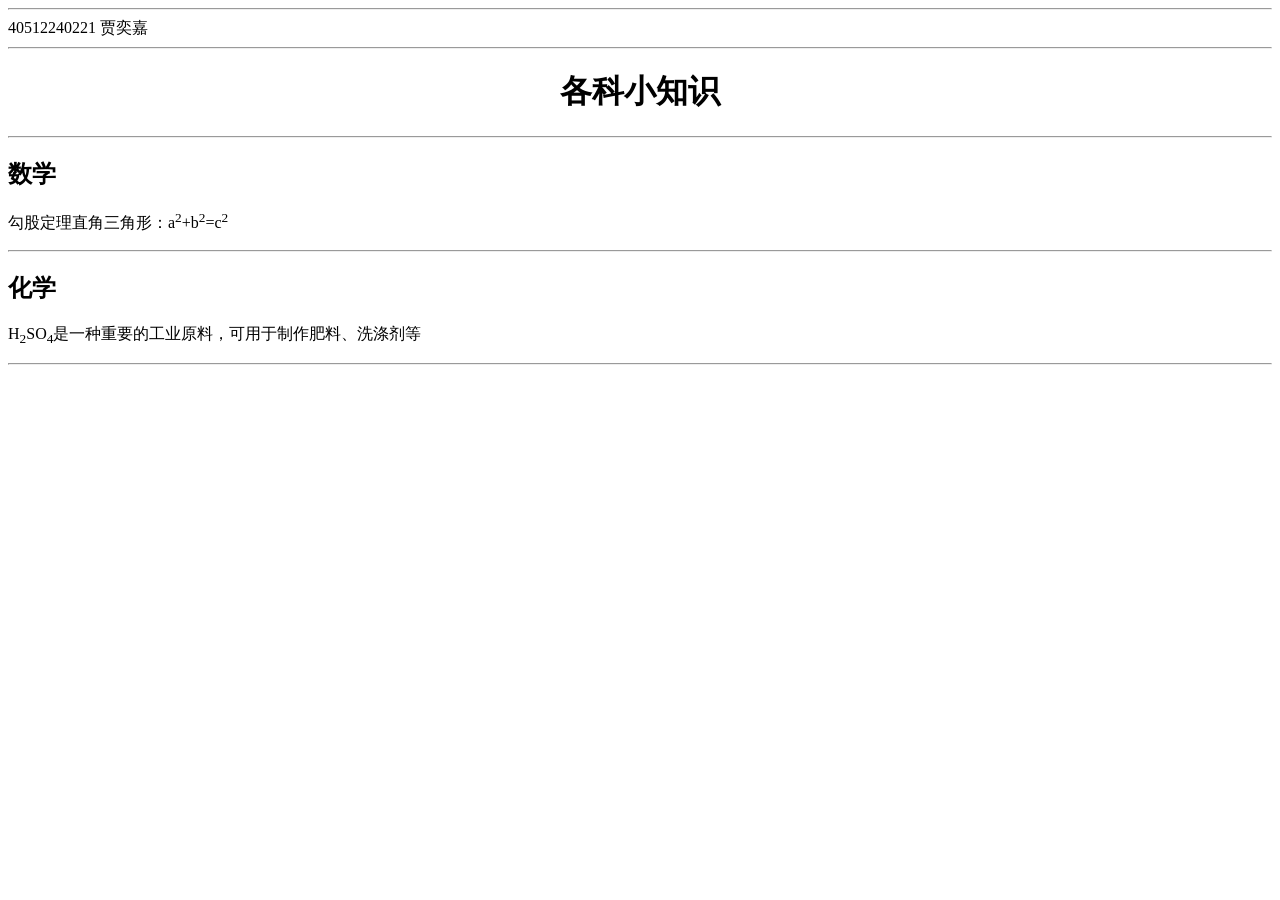
<file: Bilibili_1st/target/classes/学习通作业.html>
<!DOCTYPE html>
<html lang="en">
<head>
    <meta charset="UTF-8">
    <title>40512240221贾伊杰</title>
</head>
<body>
<hr/>
40512240221 贾奕嘉
<hr/>
    <div style="animation-range-center:1px ">
      <h1 style="text-align: center"><st>各科小知识</st></h1>
    </div>
    <hr/>
    <h2>数学</h2>
    <p>勾股定理直角三角形：a<sup>2</sup>+b<sup>2</sup>=c<sup>2</sup></p>
<hr/>
    <h2>化学</h2>
<p>H<sub>2</sub>SO<sub>4</sub>是一种重要的工业原料，可用于制作肥料、洗涤剂等</p>
<hr/>


</body>
</html>
</file>
